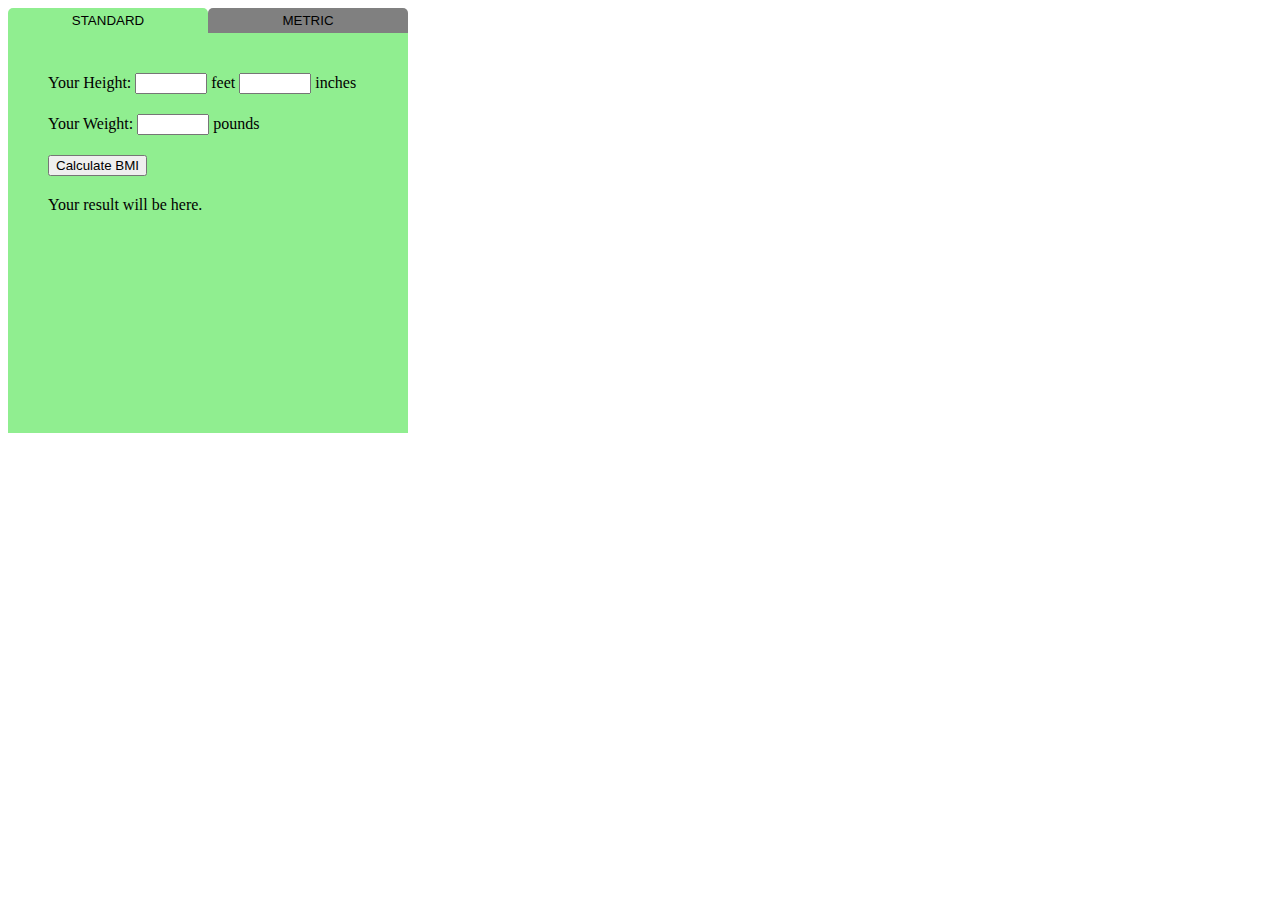
<file: BMI_App/index.html>
<!DOCTYPE html>
<html lang="en">
<head>
    <title>BMI</title>
    <link rel="stylesheet" href="bmi.css">
    <script src="code.js" defer></script>
</head>
<body>
    <div class="tab-btns">
        <button id="standard-btn" class="tab-btn">standard</button><button id="metric-btn" class="tab-btn">metric</button>
    </div>
    <div id="standard-tab" class="tab">
        <label>Your Height: <input type="text" id="foot"> feet <input type="text" id="inch"> inches </label>
        <label>Your Weight: <input type="text" id="pound"> pounds </label>
        <button>Calculate BMI</button>
        <p>Your result will be here.</p>
    </div>

    <div id="metric-tab" class="tab">
        <label>Your Height: <input type="text" id="cm"> centimeters </label>
        <label>Your Weight: <input type="text" id="kg"> kilograms </label>
        <button>Calculate BMI</button>
        <p>Your result will be here.</p>
    </div>

</body>
</html>
</file>
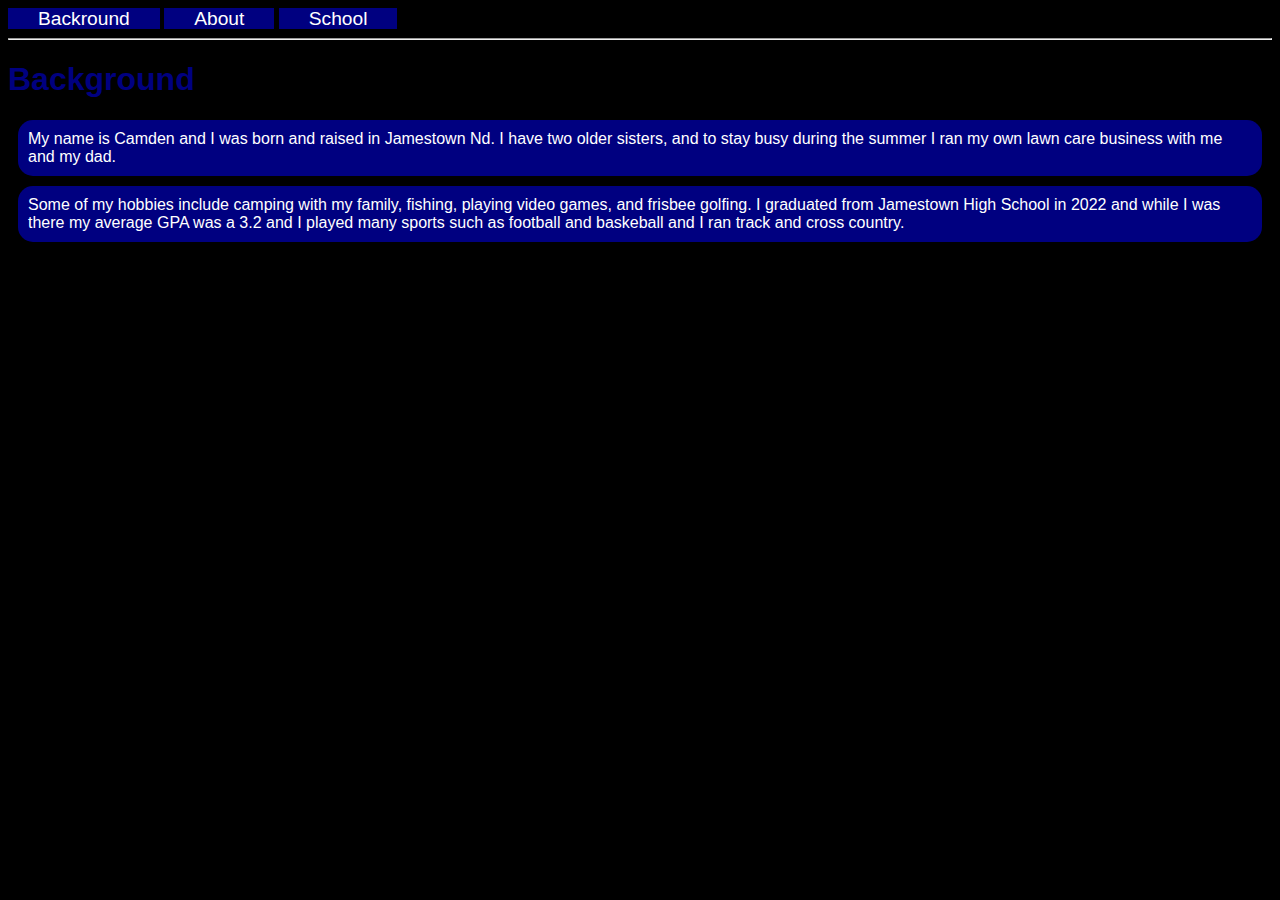
<file: CIS180_Final/index.html>
<!DOCTYPE html>
<html lang="en">
<head>
    <title>MyWebsite</title>
    <link rel="stylesheet" href="style.css">
     <script src="code.js" defer></script>
</head>
<body>
    <a href="index.html" class="nav">Backround</a>
    <a href="about.html" class="nav">About</a>
    <a href="school.html" class="nav">School</a>
    <hr>
    <h1>Background</h1>
    <p id="p1">My name is Camden and I was born and raised in Jamestown Nd. I have two older sisters, and to stay busy during the summer I ran my own lawn care business with me and my dad.</p>
    <p id="p2">Some of my hobbies include camping with my family, fishing, playing video games, and frisbee golfing. I graduated from Jamestown High School in 2022 and while I was there my average GPA was a 3.2 and I played many sports such as football and baskeball and I ran track and cross country.</p>
</body>
</html>
</file>
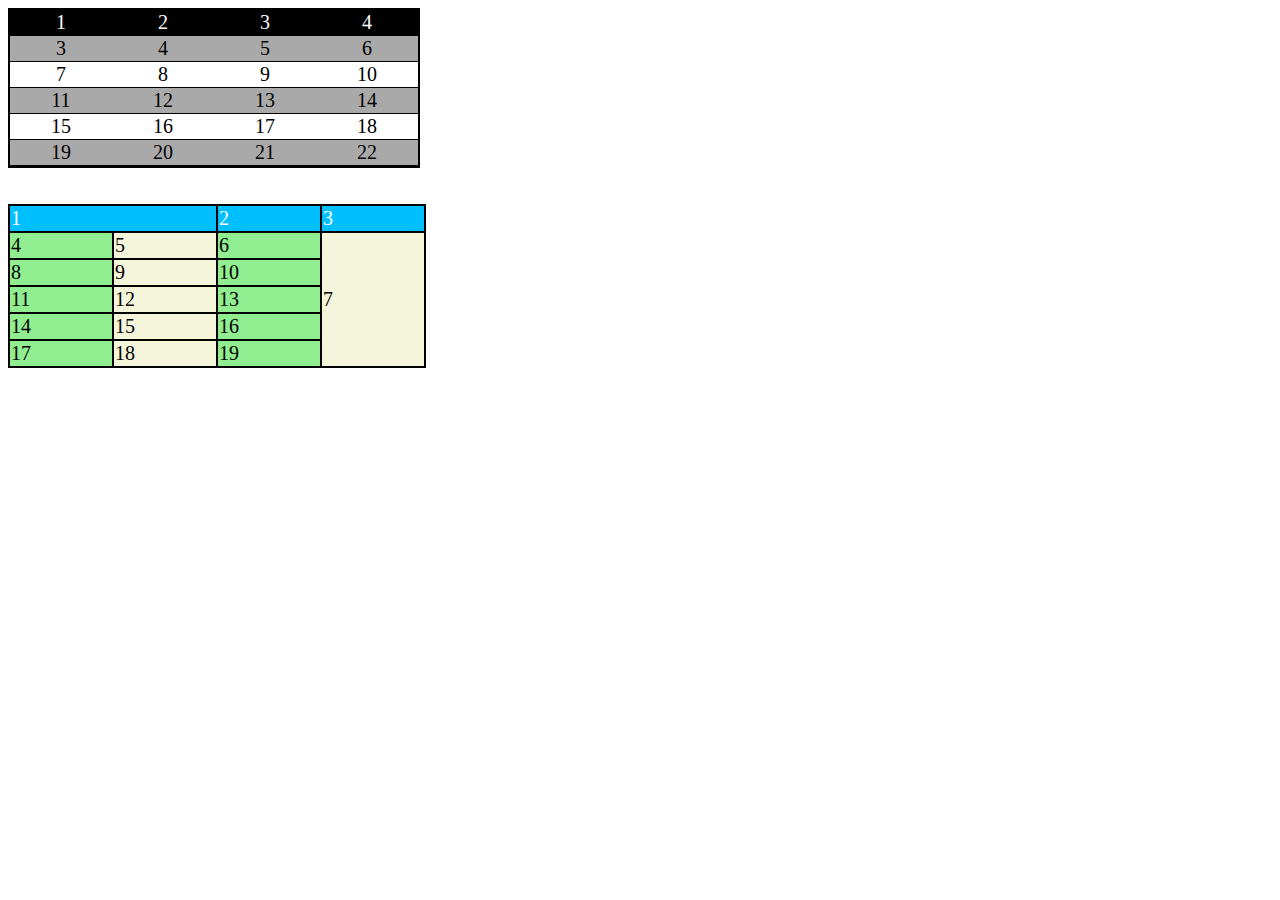
<file: drawtables/index.html>
<!DOCTYPE html>
<html lang="en">
<head>
   <link rel="stylesheet" href="drawtables.css">
</head>
<body>
    <table id="t1">
        <tr>
            <td>1</td>
            <td>2</td>
            <td>3</td>
            <td>4</td>
        </tr>
        <tr>
            <td>3</td>
            <td>4</td>
            <td>5</td>
            <td>6</td>
        </tr>
        <tr>
            <td>7</td>
            <td>8</td>
            <td>9</td>
            <td>10</td>
        </tr>
        <tr>
            <td>11</td>
            <td>12</td>
            <td>13</td>
            <td>14</td>
        </tr>
        <tr>
            <td>15</td>
            <td>16</td>
            <td>17</td>
            <td>18</td>
        </tr>
        <tr>
            <td>19</td>
            <td>20</td>
            <td>21</td>
            <td>22</td>
        </tr>
    </table>
   <br>
   <br>
    <table id="t2">
        <colgroup>
        <col>
        <col>
        <col>
        <col>
        </colgroup>
        <tr>
            <td colspan="2">1</td>
            <td>2</td>
            <td>3</td>
        </tr>
        <tr>
            <td>4</td>
            <td>5</td>
            <td>6</td>
            <td rowspan="5">7</td>
        </tr>
        <tr>
            <td>8</td>
            <td>9</td>
            <td>10</td>
        </tr>
        <tr>
            <td>11</td>
            <td>12</td>
            <td>13</td>
        </tr>
        <tr>
            <td>14</td>
            <td>15</td>
            <td>16</td>
        </tr>
        <tr>
            <td>17</td>
            <td>18</td>
            <td>19</td>
        </tr>
    </table>

</body>
</html>
</file>
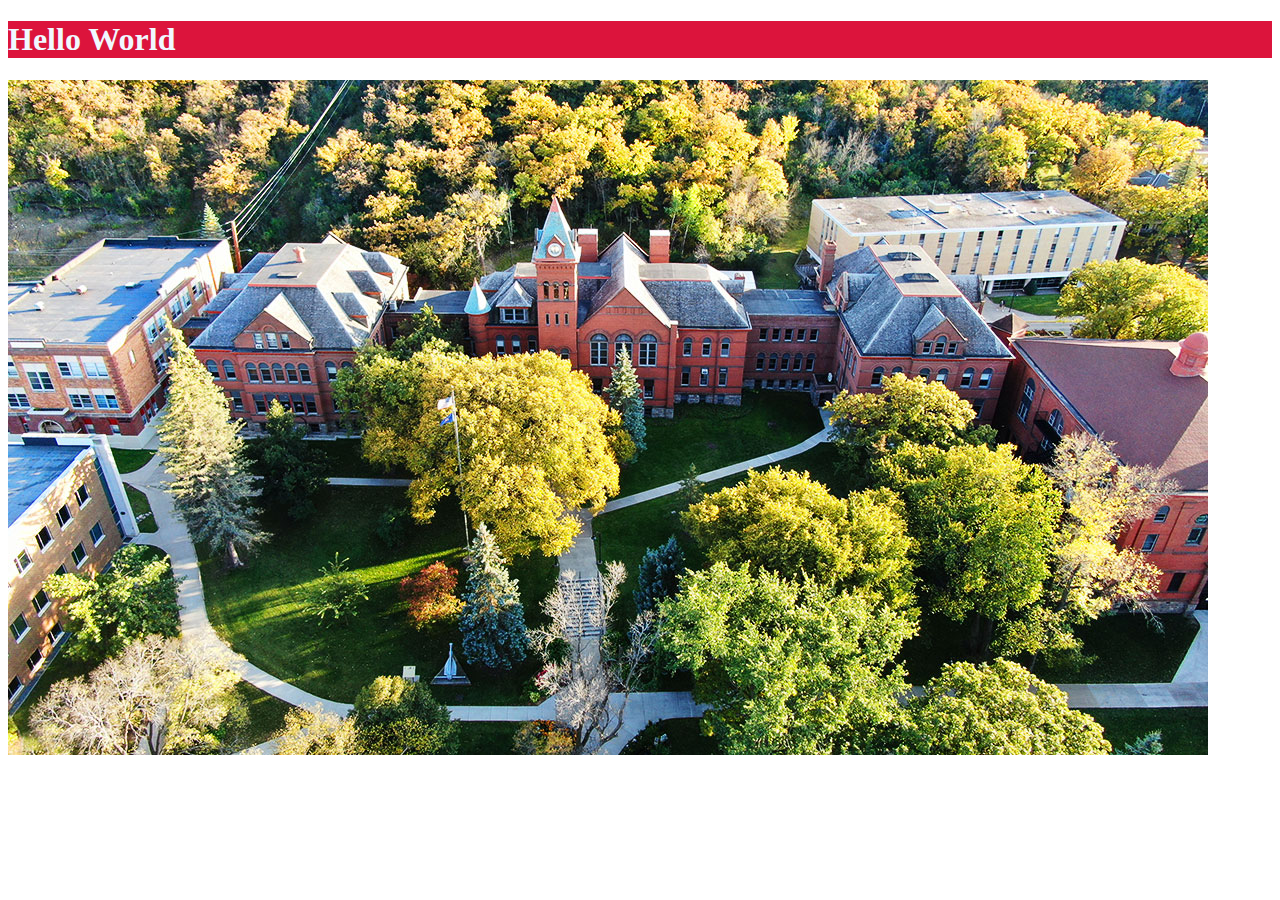
<file: helloworld/index.html>
<!DOCTYPE html>
<html lang="en">
<head>
    <title>Document</title>
    <link rel="stylesheet" href="style.css"></link>
    <script src="code.js" defer></script>
</head>
<body>
    <h1 id="h1">Hello world!</h1>   
    <img src="Campus-2-1200x675_Webready.jpg" alt="VCSU">
</body>
</html>
</file>
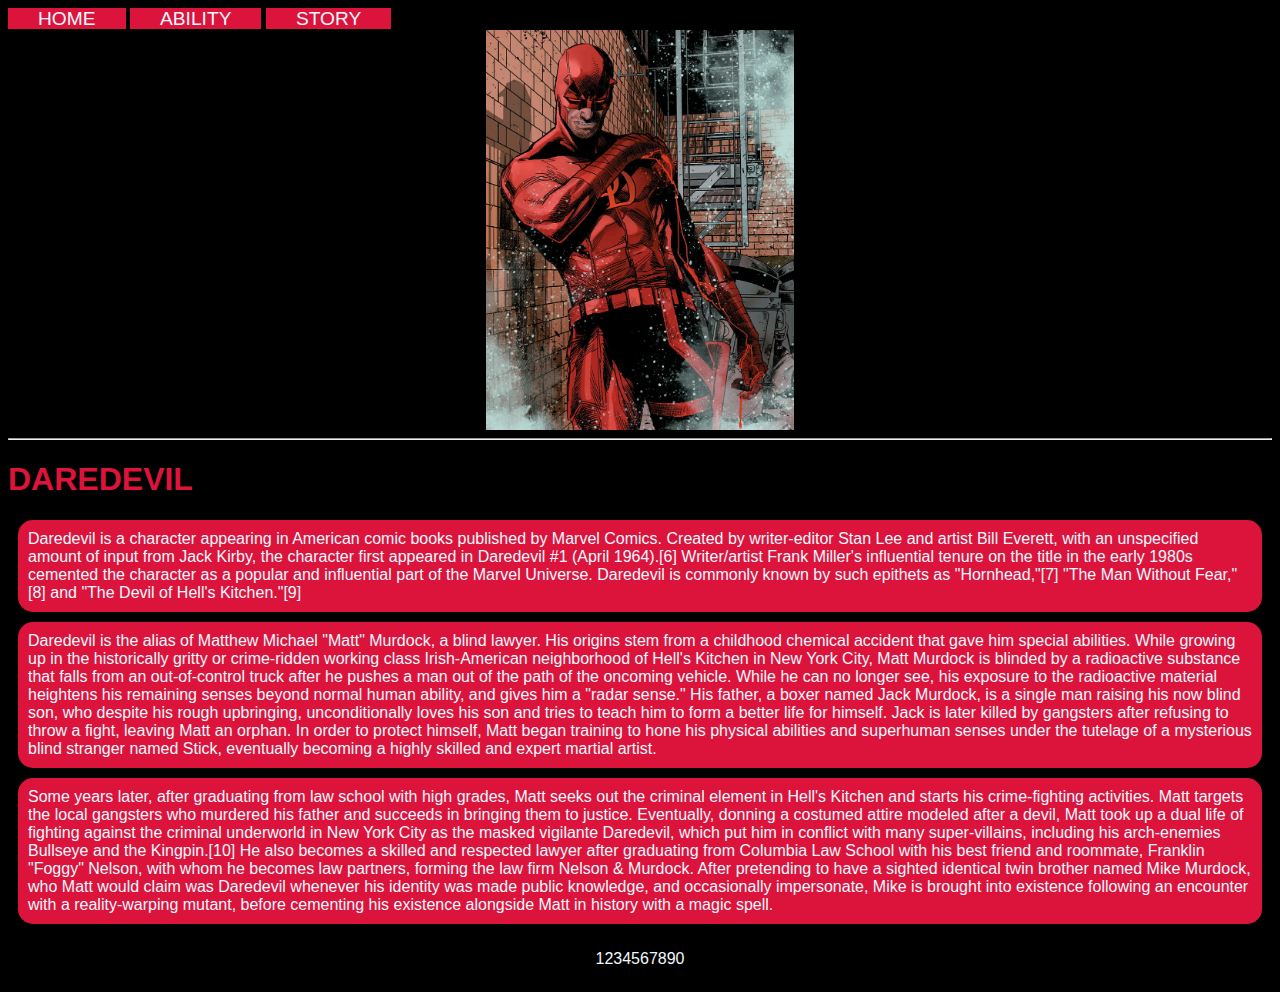
<file: superhero/index.html>
<!DOCTYPE html>
<html lang="en">
<head>
    <title>Daredevil</title>
    <link rel="stylesheet" href="style.css">
</head>
<body>
    <a href="index.html" class="nav">HOME</a>
    <a href="ability.html" class="nav">ABILITY</a>
    <a href="story.html" class="nav">STORY</a>
    <div id="banner"></div>
    <hr>
    <h1>DAREDEVIL</h1>
    <p id="p1">Daredevil is a character appearing in American comic books published by Marvel Comics. Created by writer-editor Stan Lee and artist Bill Everett, with an unspecified amount of input from Jack Kirby, the character first appeared in Daredevil #1 (April 1964).[6] Writer/artist Frank Miller's influential tenure on the title in the early 1980s cemented the character as a popular and influential part of the Marvel Universe. Daredevil is commonly known by such epithets as "Hornhead,"[7] "The Man Without Fear,"[8] and "The Devil of Hell's Kitchen."[9]</p>
    <p id="p2">Daredevil is the alias of Matthew Michael "Matt" Murdock, a blind lawyer. His origins stem from a childhood chemical accident that gave him special abilities. While growing up in the historically gritty or crime-ridden working class Irish-American neighborhood of Hell's Kitchen in New York City, Matt Murdock is blinded by a radioactive substance that falls from an out-of-control truck after he pushes a man out of the path of the oncoming vehicle. While he can no longer see, his exposure to the radioactive material heightens his remaining senses beyond normal human ability, and gives him a "radar sense." His father, a boxer named Jack Murdock, is a single man raising his now blind son, who despite his rough upbringing, unconditionally loves his son and tries to teach him to form a better life for himself. Jack is later killed by gangsters after refusing to throw a fight, leaving Matt an orphan. In order to protect himself, Matt began training to hone his physical abilities and superhuman senses under the tutelage of a mysterious blind stranger named Stick, eventually becoming a highly skilled and expert martial artist.</p>
    <p id="p3">Some years later, after graduating from law school with high grades, Matt seeks out the criminal element in Hell's Kitchen and starts his crime-fighting activities. Matt targets the local gangsters who murdered his father and succeeds in bringing them to justice. Eventually, donning a costumed attire modeled after a devil, Matt took up a dual life of fighting against the criminal underworld in New York City as the masked vigilante Daredevil, which put him in conflict with many super-villains, including his arch-enemies Bullseye and the Kingpin.[10] He also becomes a skilled and respected lawyer after graduating from Columbia Law School with his best friend and roommate, Franklin "Foggy" Nelson, with whom he becomes law partners, forming the law firm Nelson & Murdock. After pretending to have a sighted identical twin brother named Mike Murdock, who Matt would claim was Daredevil whenever his identity was made public knowledge, and occasionally impersonate, Mike is brought into existence following an encounter with a reality-warping mutant, before cementing his existence alongside Matt in history with a magic spell.</p>
    <div id="foot">1234567890</div>
</body>
</html>
</file>
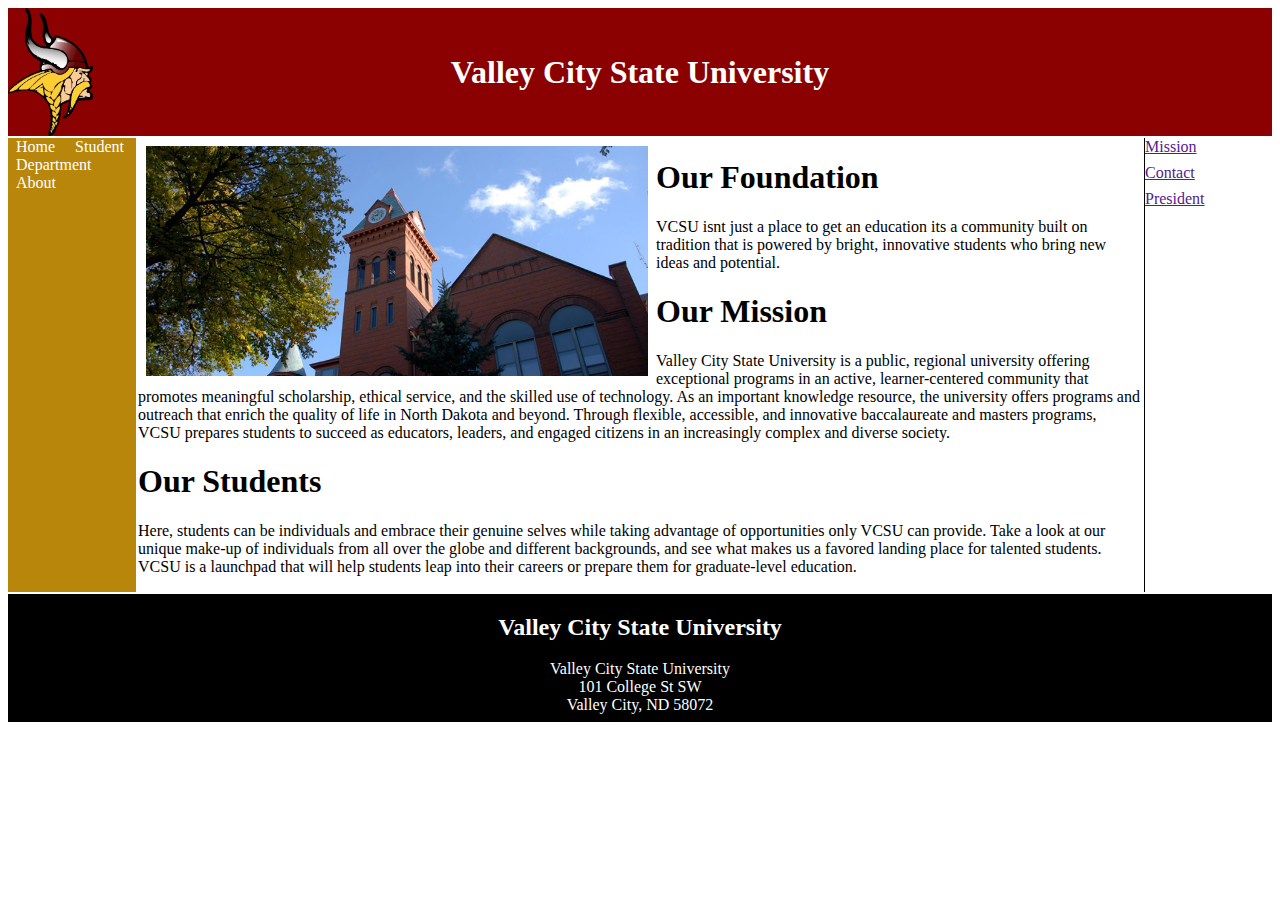
<file: VCSU_Grid/index.html>
<!DOCTYPE html>
<html lang="en">
<head>
  <link rel="stylesheet" href="style.css">
</head>
<body>
    <div class="container">
      <header class="item">
        Valley City State University 
      </header>
      <nav class="item">
        <a href="">Home</a>
        <a href="">Student</a>
        <a href="">Department</a>
        <a href="">About</a>
      </nav>
      <main class="item">
        <img src="valley_city_state_university.jpg" alt="VCSU Image">
        <h1>Our Foundation</h1>
        <p>VCSU isnt just a place to get an education its a community built on tradition that is powered by bright, innovative students who bring new ideas and potential.</p>
        <h1>Our Mission</h1>
        <p>Valley City State University is a public, regional university offering exceptional programs in an active, learner-centered community that promotes meaningful scholarship, ethical service, and the skilled use of technology.
          As an important knowledge resource, the university offers programs and outreach that enrich the quality of life in North Dakota and beyond.
          Through flexible, accessible, and innovative baccalaureate and masters programs, VCSU prepares students to succeed as educators, leaders, and engaged citizens in an increasingly complex and diverse society.</p>
        <h1>Our Students</h1>
        <p>Here, students can be individuals and embrace their genuine selves while taking advantage of opportunities only VCSU can provide. Take a look at our unique make-up of individuals from all over the globe and different backgrounds, and see what makes us a favored landing place for talented students. VCSU is a launchpad that will help students leap into their careers or prepare them for graduate-level education.</p> 
      </main>
      <aside class="item">
        <a href="">Mission</a>
        <a href="">Contact</a>
        <a href="">President</a>
      </aside>
      <footer class="item">
        <h2>Valley City State University</h2>
        <p>
          Valley City State University
          <br>
          101 College St SW
          <br>
          Valley City, ND 58072
        </p>
      </footer>

    </div>
</body>
</html>
</file>
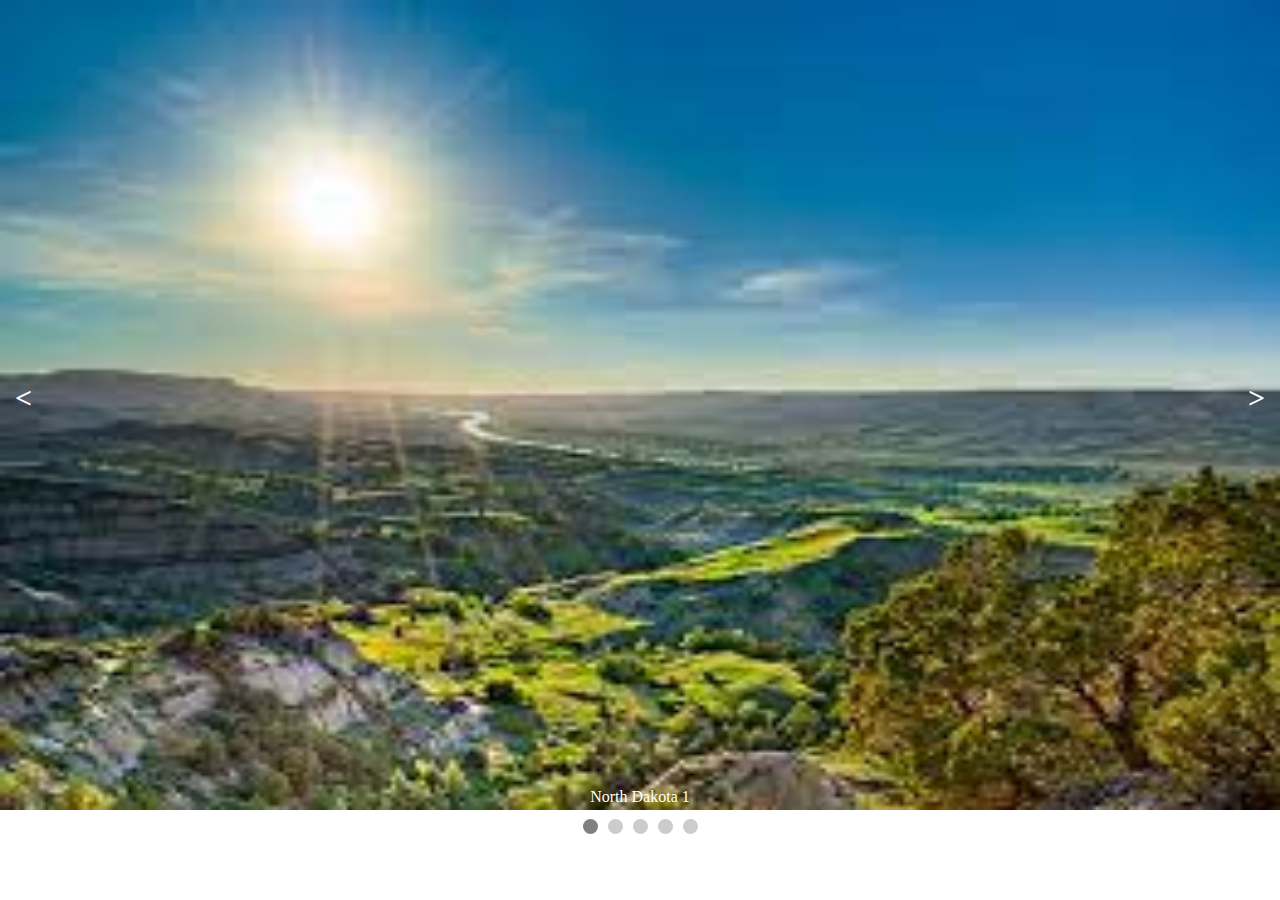
<file: Carousel/carousel.html>
<!DOCTYPE html>
<html lang="en">
<head>
    <title>Carousel</title>
    <link rel="stylesheet" href="style.css">
    <script src="code.js" defer></script>
</head>
<body>
    <div class="slide-container">
        <a class="previous">&lt;</a>
        <a class="next">&gt;</a>
    </div>
    <div class="dot-container"></div>
</body>
</html>
</file>
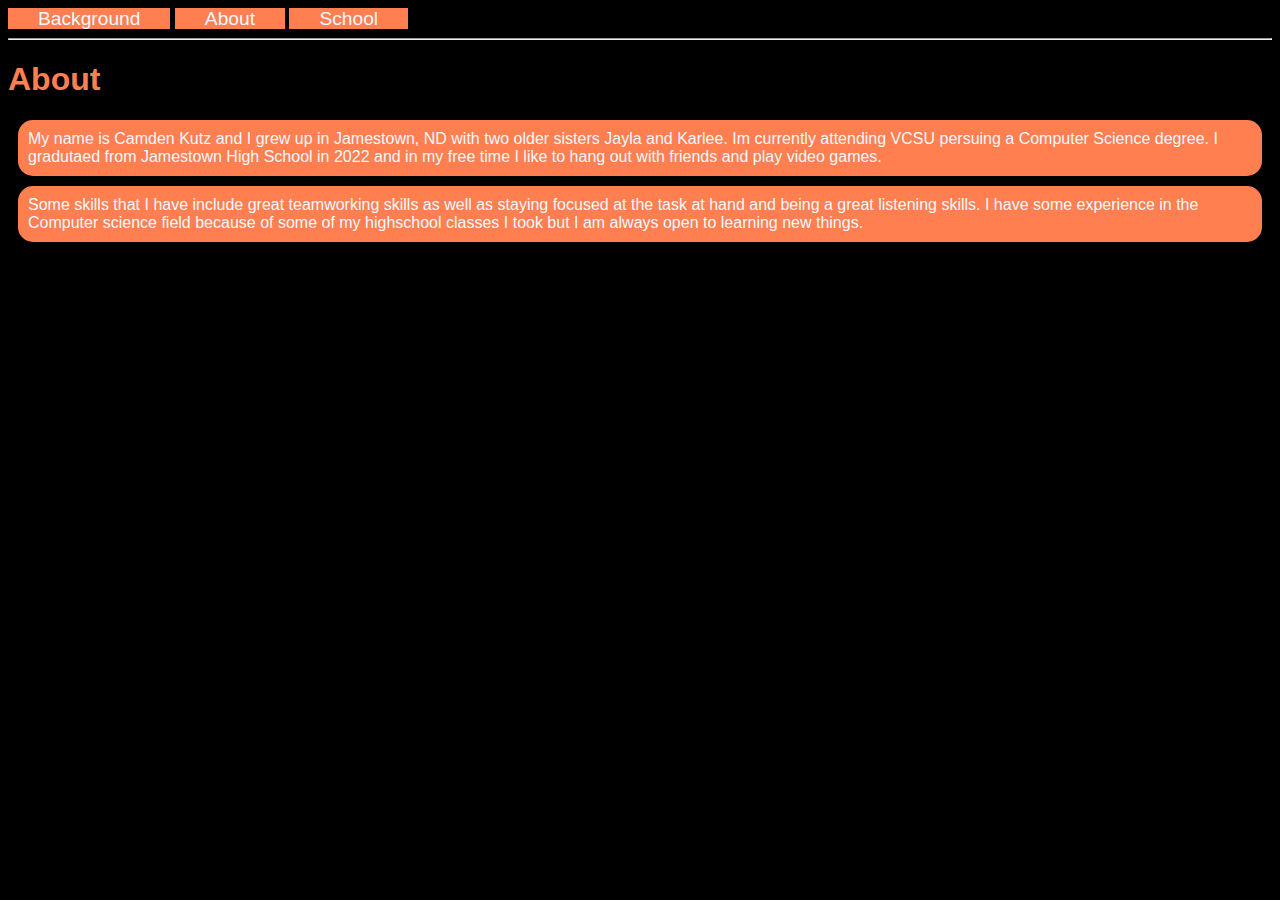
<file: CIS180_Final/about.html>
<!DOCTYPE html>
<html lang="en">
<head>
    <title>Background</title>
    <link rel="stylesheet" href="about.css">
</head>
<body>
    <a href="index.html" class="nav">Background</a>
    <a href="about.html" class="nav">About</a>
    <a href="school.html" class="nav">School</a>
    <hr>
    <h1>About</h1>
    <p id="p1">My name is Camden Kutz and I grew up in Jamestown, ND with two older sisters Jayla and Karlee. Im currently attending VCSU persuing a Computer Science degree. I gradutaed from Jamestown High School in 2022 and in my free time I like to hang out with friends and play video games. </p>
    <p id="p2">Some skills that I have include great teamworking skills as well as staying focused at the task at hand and being a great listening skills. I have some experience in the Computer science field because of some of my highschool classes I took but I am always open to learning new things.</p>
</body>
</html>
</file>
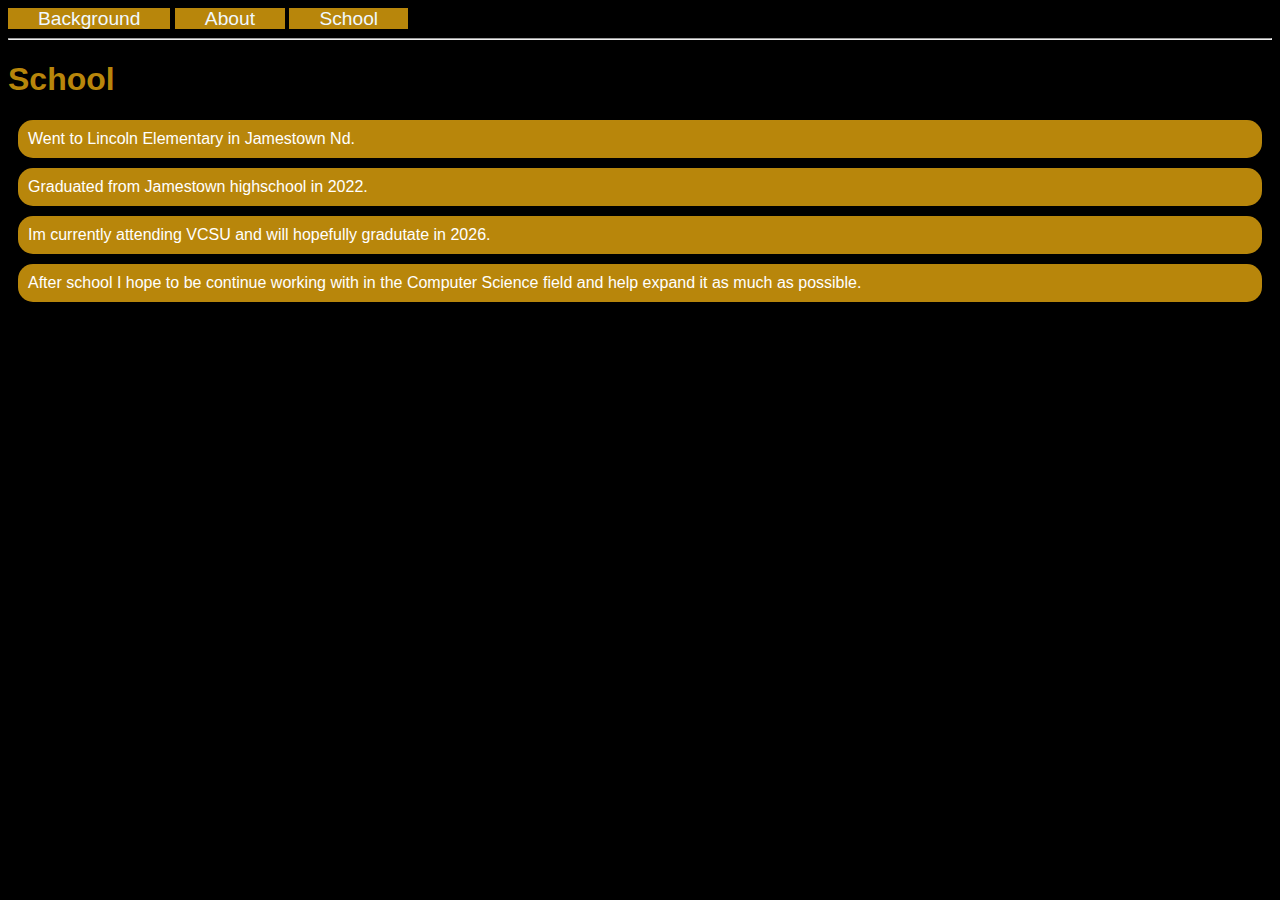
<file: CIS180_Final/school.html>
<!DOCTYPE html>
<html lang="en">
<head>
    <title>Schooling</title>
    <link rel="stylesheet" href="school.css">
</head>
<body>
    <a href="index.html" class="nav">Background</a>
    <a href="about.html" class="nav">About</a>
    <a href="school.html" class="nav">School</a>
    <hr>
    <h1>School</h1>
    <p id="p1">Went to Lincoln Elementary in Jamestown Nd.</p>
    <p id="p2">Graduated from Jamestown highschool in 2022.</p>
    <p id="p3">Im currently attending VCSU and will hopefully gradutate in 2026.</p>
    <p id="p4">After school I hope to be continue working with in the Computer Science field and help expand it as much as possible.</p>
</body>
</html>
</file>
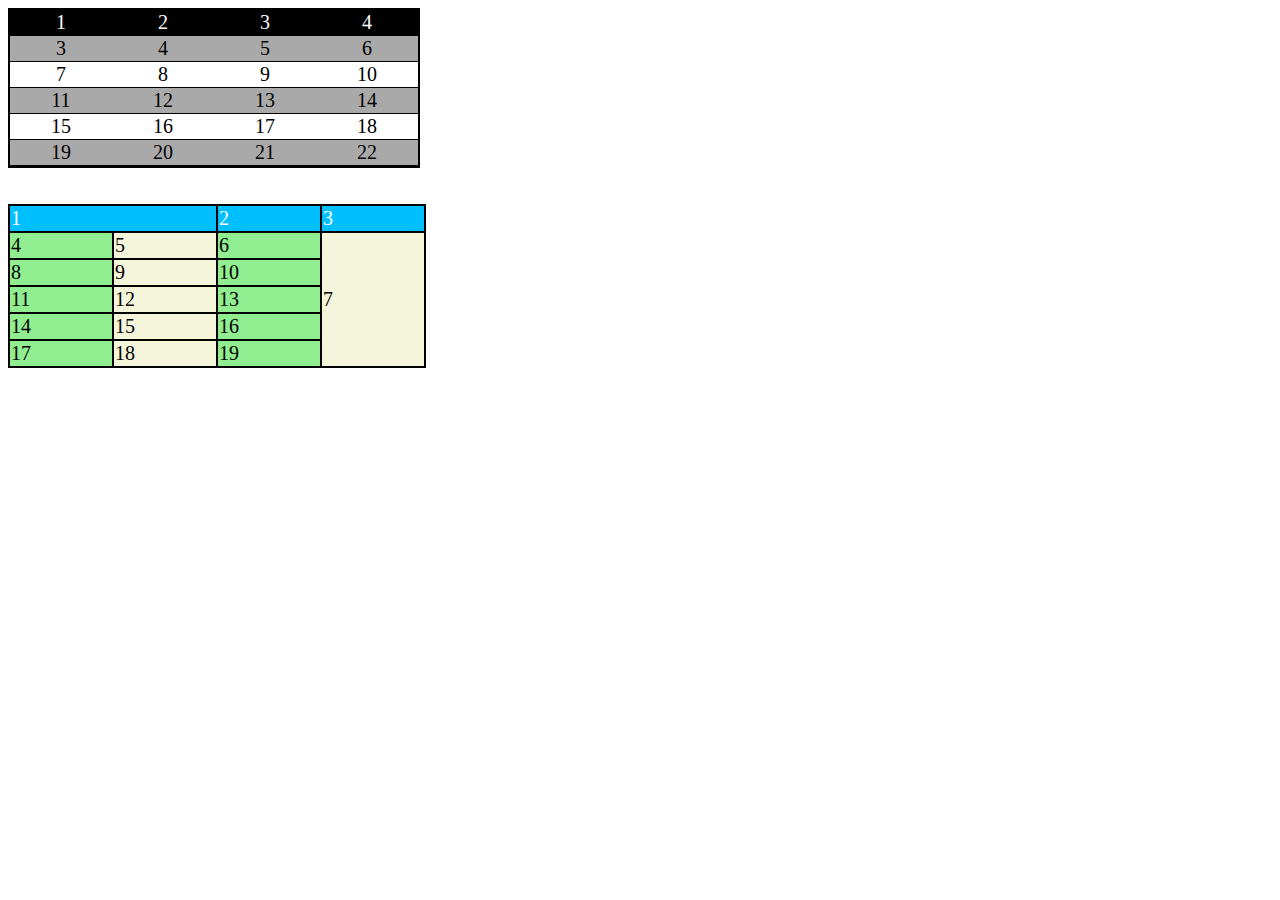
<file: drawtables/drawtables.html>
<!DOCTYPE html>
<html lang="en">
<head>
   <link rel="stylesheet" href="drawtables.css">
</head>
<body>
    <table id="t1">
        <tr>
            <td>1</td>
            <td>2</td>
            <td>3</td>
            <td>4</td>
        </tr>
        <tr>
            <td>3</td>
            <td>4</td>
            <td>5</td>
            <td>6</td>
        </tr>
        <tr>
            <td>7</td>
            <td>8</td>
            <td>9</td>
            <td>10</td>
        </tr>
        <tr>
            <td>11</td>
            <td>12</td>
            <td>13</td>
            <td>14</td>
        </tr>
        <tr>
            <td>15</td>
            <td>16</td>
            <td>17</td>
            <td>18</td>
        </tr>
        <tr>
            <td>19</td>
            <td>20</td>
            <td>21</td>
            <td>22</td>
        </tr>
    </table>
   <br>
   <br>
    <table id="t2">
        <colgroup>
        <col>
        <col>
        <col>
        <col>
        </colgroup>
        <tr>
            <td colspan="2">1</td>
            <td>2</td>
            <td>3</td>
        </tr>
        <tr>
            <td>4</td>
            <td>5</td>
            <td>6</td>
            <td rowspan="5">7</td>
        </tr>
        <tr>
            <td>8</td>
            <td>9</td>
            <td>10</td>
        </tr>
        <tr>
            <td>11</td>
            <td>12</td>
            <td>13</td>
        </tr>
        <tr>
            <td>14</td>
            <td>15</td>
            <td>16</td>
        </tr>
        <tr>
            <td>17</td>
            <td>18</td>
            <td>19</td>
        </tr>
    </table>

</body>
</html>
</file>
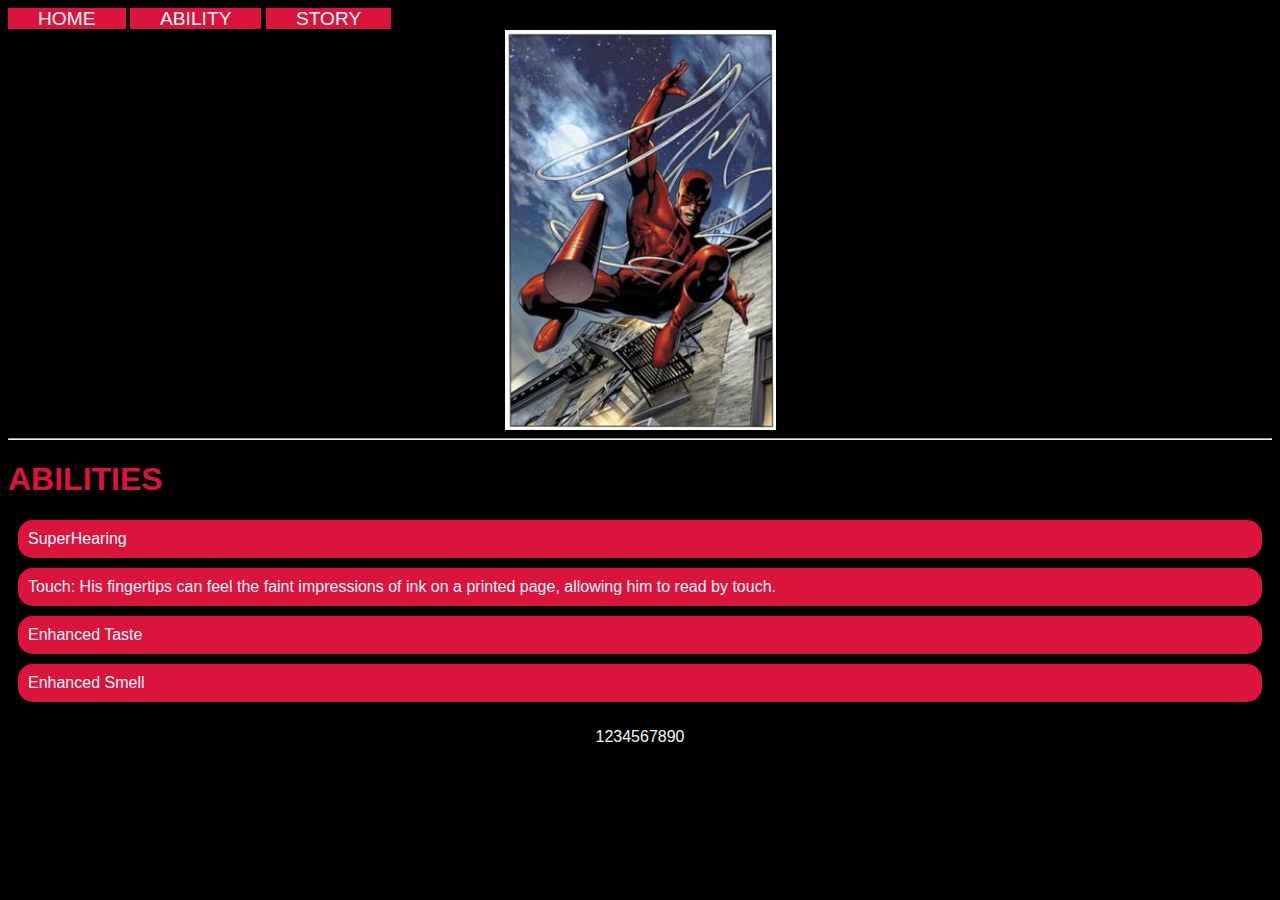
<file: superhero/ability.html>
<!DOCTYPE html>
<html lang="en">
<head>
    <title>Daredevil</title>
    <link rel="stylesheet" href="ability.css">
</head>
<body>
    <a href="index.html" class="nav">HOME</a>
    <a href="ability.html" class="nav">ABILITY</a>
    <a href="story.html" class="nav">STORY</a>
    <div id="banner"></div>
    <hr>
    <h1>ABILITIES</h1>
    <p id="p1">SuperHearing</p>
    <p id="p2">Touch: His fingertips can feel the faint impressions of ink on a printed page, allowing him to read by touch.</p>
    <p id="p3">Enhanced Taste</p>
    <p id="p4">Enhanced Smell</p>
    <div id="foot">1234567890</div>
</body>
</html>
</file>
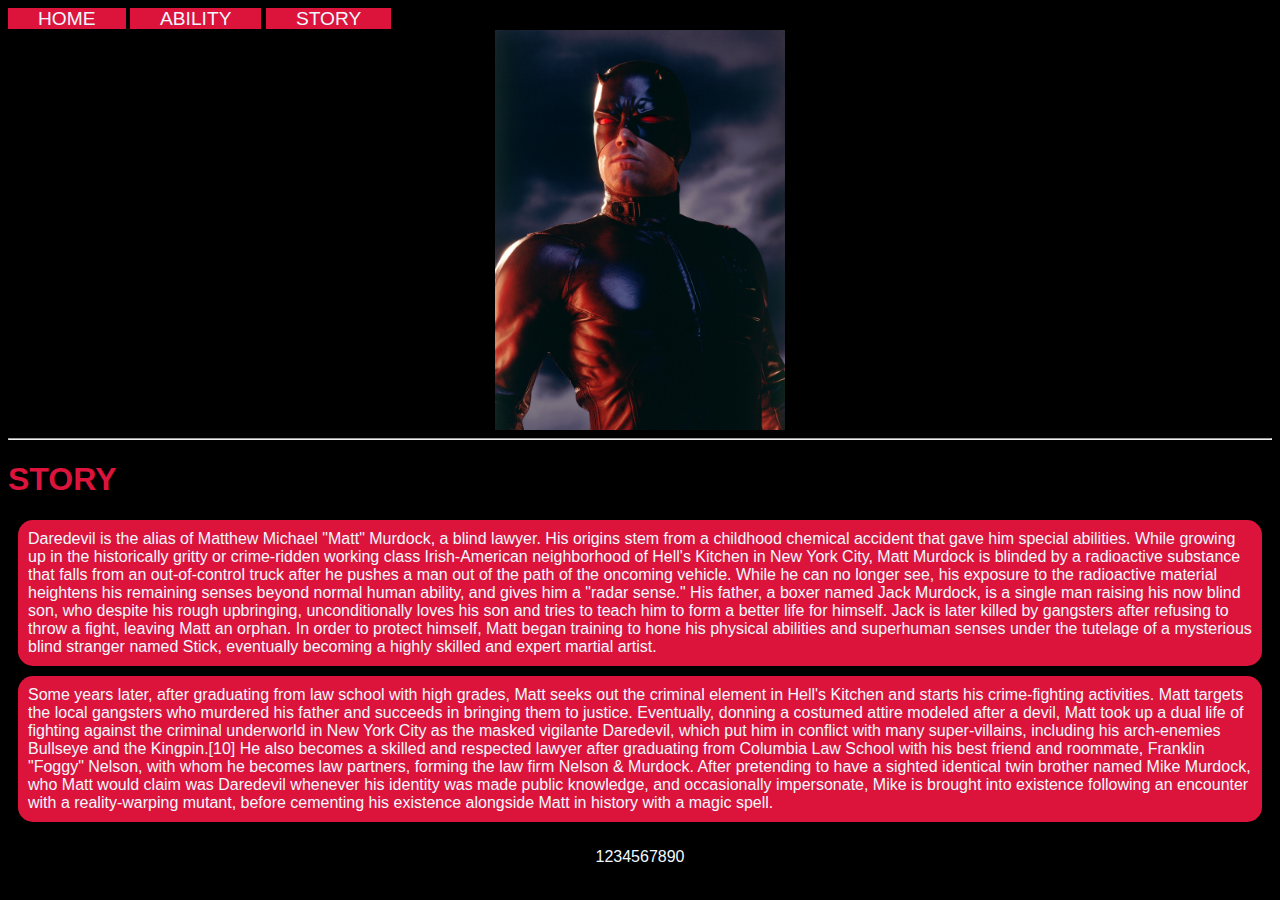
<file: superhero/story.html>
<!DOCTYPE html>
<html lang="en">
<head>
    <title>Daredevil</title>
    <link rel="stylesheet" href="story.css">
</head>
<body>
    <a href="index.html" class="nav">HOME</a>
    <a href="ability.html" class="nav">ABILITY</a>
    <a href="story.html" class="nav">STORY</a>
    <div id="banner"></div>
    <hr>
    <h1>STORY</h1>
    <p id="p1">Daredevil is the alias of Matthew Michael "Matt" Murdock, a blind lawyer. His origins stem from a childhood chemical accident that gave him special abilities. While growing up in the historically gritty or crime-ridden working class Irish-American neighborhood of Hell's Kitchen in New York City, Matt Murdock is blinded by a radioactive substance that falls from an out-of-control truck after he pushes a man out of the path of the oncoming vehicle. While he can no longer see, his exposure to the radioactive material heightens his remaining senses beyond normal human ability, and gives him a "radar sense." His father, a boxer named Jack Murdock, is a single man raising his now blind son, who despite his rough upbringing, unconditionally loves his son and tries to teach him to form a better life for himself. Jack is later killed by gangsters after refusing to throw a fight, leaving Matt an orphan. In order to protect himself, Matt began training to hone his physical abilities and superhuman senses under the tutelage of a mysterious blind stranger named Stick, eventually becoming a highly skilled and expert martial artist.</p>
    <p id="p2">Some years later, after graduating from law school with high grades, Matt seeks out the criminal element in Hell's Kitchen and starts his crime-fighting activities. Matt targets the local gangsters who murdered his father and succeeds in bringing them to justice. Eventually, donning a costumed attire modeled after a devil, Matt took up a dual life of fighting against the criminal underworld in New York City as the masked vigilante Daredevil, which put him in conflict with many super-villains, including his arch-enemies Bullseye and the Kingpin.[10] He also becomes a skilled and respected lawyer after graduating from Columbia Law School with his best friend and roommate, Franklin "Foggy" Nelson, with whom he becomes law partners, forming the law firm Nelson & Murdock. After pretending to have a sighted identical twin brother named Mike Murdock, who Matt would claim was Daredevil whenever his identity was made public knowledge, and occasionally impersonate, Mike is brought into existence following an encounter with a reality-warping mutant, before cementing his existence alongside Matt in history with a magic spell.</p>
    <div id="foot">1234567890</div>
</body>
</html>
</file>
<file: BMI_App/bmi.css>
.tab-btns {
    width: 400px;
}

.tab-btn {
    width: 50%;
    background-color: gray;
    padding: 5px;
    outline: none;
    border: none;
    border-top-right-radius: 5px;
    border-top-left-radius: 5px;
    cursor: pointer;
    text-transform: uppercase;
}

.tab-btn:hover {
    background-color: darkgray;
}

.tab {
    width: 400px;
    height: 400px;
    padding: 20px;
    box-sizing: border-box;
}

#standard-tab {
    background-color: lightgreen;
}

#metric-tab {
    background-color: mediumpurple;
}

.tab > * {
    margin: 20px;
    display: block;
}

.tab input {
    width: 20%;
}
</file>
<file: CIS180_Final/style.css>
body {
    background-color: black;
    color: white;
    font-family: 'Lucida Sans', 'Lucida Sans Regular', 'Lucida Grande', 'Lucida Sans Unicode', Geneva, Verdana, sans-serif;
}

.nav {
    padding-left: 30px;
    padding-right: 30px;
    color: white;
    text-decoration: none;
    font-family: 'Segoe UI', Tahoma, Geneva, Verdana, sans-serif;
    font-size: larger;
    background-color: navy;
}

h1 {
    color: navy;
}

p {
    padding: 10px;
    border-radius: 15px;
    margin: 10px;
}
</file>
<file: drawtables/drawtables.css>
table {
    border: 2px solid black;
    font-family: 'Times New Roman', Times, serif;
    font-size: 20px;
    border-spacing: 0px;
}

#t1 td {
    width: 100px;
    border-bottom: 1px solid black;
    text-align: center;
}

#t1 tr:nth-child(even) {
    background-color: darkgrey;
}

#t1 tr:first-child {
    background-color: black;
    color: white;
}

#t2, #t2 td {
    border: 1px solid black;
}

#t2 td{
    width: 100px;
    text-align: left;
}

#t2 col:nth-child(odd){
    background-color: lightgreen;
}

#t2 col:nth-child(even){
    background-color: beige;
}

#t2 tr:first-child {
    background-color: deepskyblue;
    color: white;
}
</file>
<file: helloworld/style.css>
h1 {
    color:aliceblue;
    background-color: crimson;
}
</file>
<file: superhero/style.css>
body {
    background-color: black;
    color: aliceblue;
    font-family: 'Lucida Sans', 'Lucida Sans Regular', 'Lucida Grande', 'Lucida Sans Unicode', Geneva, Verdana, sans-serif;
}

.nav {
    padding-left: 30px;
    padding-right: 30px;
    color: aliceblue;
    text-decoration: none;
    font-family: 'Segoe UI', Tahoma, Geneva, Verdana, sans-serif;
    font-size: larger;
    background-color: crimson;
}

h1 {
    color: crimson;
}

#banner {
    background-image: url("daredevil(1).jpg");
    height: 400px;
    background-repeat: no-repeat;
    background-size: contain;
    background-position: center;
    background-color: black;
}

p {
    padding: 10px;
    background-color: crimson;
    border-radius: 15px;
    margin: 10px;
}

#foot {
    color: aliceblue;
    background-color: black;
    height: 50px;
    line-height: 50px;
    text-align: center;
}
</file>
<file: VCSU_Grid/style.css>
.container{
    display: grid;
    grid-template-columns: 8rem auto 8rem;
    grid-template-rows: 8rem 4rem auto auto 8rem;
    row-gap: 2px;
    column-gap: 2px;
}

header {
    grid-row: 1/2;
    grid-column: 1/4;
    background-color: darkred;
    background-image: url("vikings.png");
    background-repeat: no-repeat;
    background-size: contain;
    font-size: 2rem;
    color: white;
    font-family: 'Times New Roman', Times, serif;
    font-weight: bolder;
    text-align: center;
    line-height: 8rem;
}

nav {
    grid-row: 2/5;
    grid-column: 1/2;
    background-color: darkgoldenrod;
}

nav>a {
    color: white;
    text-decoration: none;
    margin: 0.5rem;
    flex-basis: auto;
    flex-shrink: 1;
    flex-grow: 0;
}

main {
    grid-row: 2/5;
    grid-column: 2/3;    
}

main>img {
    width: 50%;
    margin: 0.5rem;
    float: left;
}

article {
    display: inline;
}

aside {
    grid-row: 2/5;
    grid-column: 3/4;
    background-color: white;
    border-left: 1px solid black;
    display: flex;
    flex-direction: column;
    gap: 0.5rem;

}

footer {
    grid-row: 5/6;
    grid-column: 1/4;
    background-color: black;
    color: white;
    text-align: center;
}

@media screen and (max-width: 1042px) {
    main {
        grid-row: 2/4;
        grid-column: 2/4;
    }
    aside {
        grid-row: 4/5;
        grid-column: 2/4;
        border-left: none;
        border-top:1px solid black;
    }
}
@media screen and(max-width: 600px) {
    nav {
        grid-row: 2/3;
        grid-column: 1/4;
        flex-direction: row;
        align-items: center;
    }
    main {
        grid-row: 3/4;
        grid-column: 1/4;
    }
    aside {
        grid-row: 4/5;
        grid-column: 1/4;
        flex-direction: row;
        align-items: center;
    }
    aside>a {
        flex-grow: 1;
    }
}
a:hover {
    animation-name: enlarge;
    animation-duration: 1s;
}

@keyframes enlarge {
    from{
        font-size: 100%;
    }
    to{
        font-size: 120%;
    }
}
</file>
<file: Carousel/style.css>
* {
    box-sizing: border-box;
}

body {
    margin: 0;

}

img {
    width: 100%;
    height: 90vh;
}

.slide-container {
    position:relative;
}

.previous, .next{
    position: absolute;
    top: 45%;
    padding: 15px;
    color: white;
    font-weight: bolder;
    font-size: 30px;
    border-radius: 5px;
    cursor: pointer;
    user-select: none;
    transition-property: background-color;
    transition-duration: 1s;
    transition-timing-function: ease;
}

.next {
    right:0px;
}

.previous {
    left:0px;
}

.previous:hover, .next:hover, .dot:hover, .dot.active {
    background-color: grey;
}

.caption {
    color: white;
    font: 20px;
    width: 100%;
    text-align: center;
    position: absolute;
    bottom: 8px;
    user-select: none;
}

.dot {
    height: 15px;
    width: 15px;
    background-color: #cccccc;
    border-radius: 50%;
    display: inline-block;
    margin: 5px;
    cursor: pointer;
    transition-property: background-color;
    transition-duration: 1s;
    transition-timing-function: ease;
}

.dot-container {
    text-align: center;
}
</file>
<file: CIS180_Final/about.css>
body {
    background-color: black;
    color: aliceblue;
    font-family: 'Lucida Sans', 'Lucida Sans Regular', 'Lucida Grande', 'Lucida Sans Unicode', Geneva, Verdana, sans-serif;
}

.nav {
    padding-left: 30px;
    padding-right: 30px;
    color: aliceblue;
    text-decoration: none;
    font-family: 'Segoe UI', Tahoma, Geneva, Verdana, sans-serif;
    font-size: larger;
    background-color: coral;
}

h1 {
    color: coral;
}

p {
    padding: 10px;
    background-color: coral;
    border-radius: 15px;
    margin: 10px;
}
</file>
<file: CIS180_Final/school.css>
body {
    background-color: black;
    color: white;
    font-family: 'Lucida Sans', 'Lucida Sans Regular', 'Lucida Grande', 'Lucida Sans Unicode', Geneva, Verdana, sans-serif;
}

.nav {
    padding-left: 30px;
    padding-right: 30px;
    color: aliceblue;
    text-decoration: none;
    font-family: 'Segoe UI', Tahoma, Geneva, Verdana, sans-serif;
    font-size: larger;
    background-color: darkgoldenrod;
}

h1 {
    color: darkgoldenrod;
}


p {
    padding: 10px;
    background-color: darkgoldenrod;
    border-radius: 15px;
    margin: 10px;
}
</file>
<file: superhero/ability.css>
body {
    background-color: black;
    color: aliceblue;
    font-family: 'Lucida Sans', 'Lucida Sans Regular', 'Lucida Grande', 'Lucida Sans Unicode', Geneva, Verdana, sans-serif;
}

.nav {
    padding-left: 30px;
    padding-right: 30px;
    color: aliceblue;
    text-decoration: none;
    font-family: 'Segoe UI', Tahoma, Geneva, Verdana, sans-serif;
    font-size: larger;
    background-color: crimson;
}

h1 {
    color: crimson;
}

#banner {
    background-image: url("daredevil(3).jpg");
    height: 400px;
    background-repeat: no-repeat;
    background-size: contain;
    background-position: center;
    background-color: black;
}

p {
    padding: 10px;
    background-color: crimson;
    border-radius: 15px;
    margin: 10px;
}

#foot {
    color: aliceblue;
    background-color: black;
    height: 50px;
    line-height: 50px;
    text-align: center;
}
</file>
<file: superhero/story.css>
body {
    background-color: black;
    color: aliceblue;
    font-family: 'Lucida Sans', 'Lucida Sans Regular', 'Lucida Grande', 'Lucida Sans Unicode', Geneva, Verdana, sans-serif;
}

.nav {
    padding-left: 30px;
    padding-right: 30px;
    color: aliceblue;
    text-decoration: none;
    font-family: 'Segoe UI', Tahoma, Geneva, Verdana, sans-serif;
    font-size: larger;
    background-color: crimson;
}

h1 {
    color: crimson;
}

#banner {
    background-image: url("daredevil(2).jpg");
    height: 400px;
    background-repeat: no-repeat;
    background-size: contain;
    background-position: center;
    background-color: black;
}

p {
    padding: 10px;
    background-color: crimson;
    border-radius: 15px;
    margin: 10px;
}

#foot {
    color: aliceblue;
    background-color: black;
    height: 50px;
    line-height: 50px;
    text-align: center;
}
</file>
